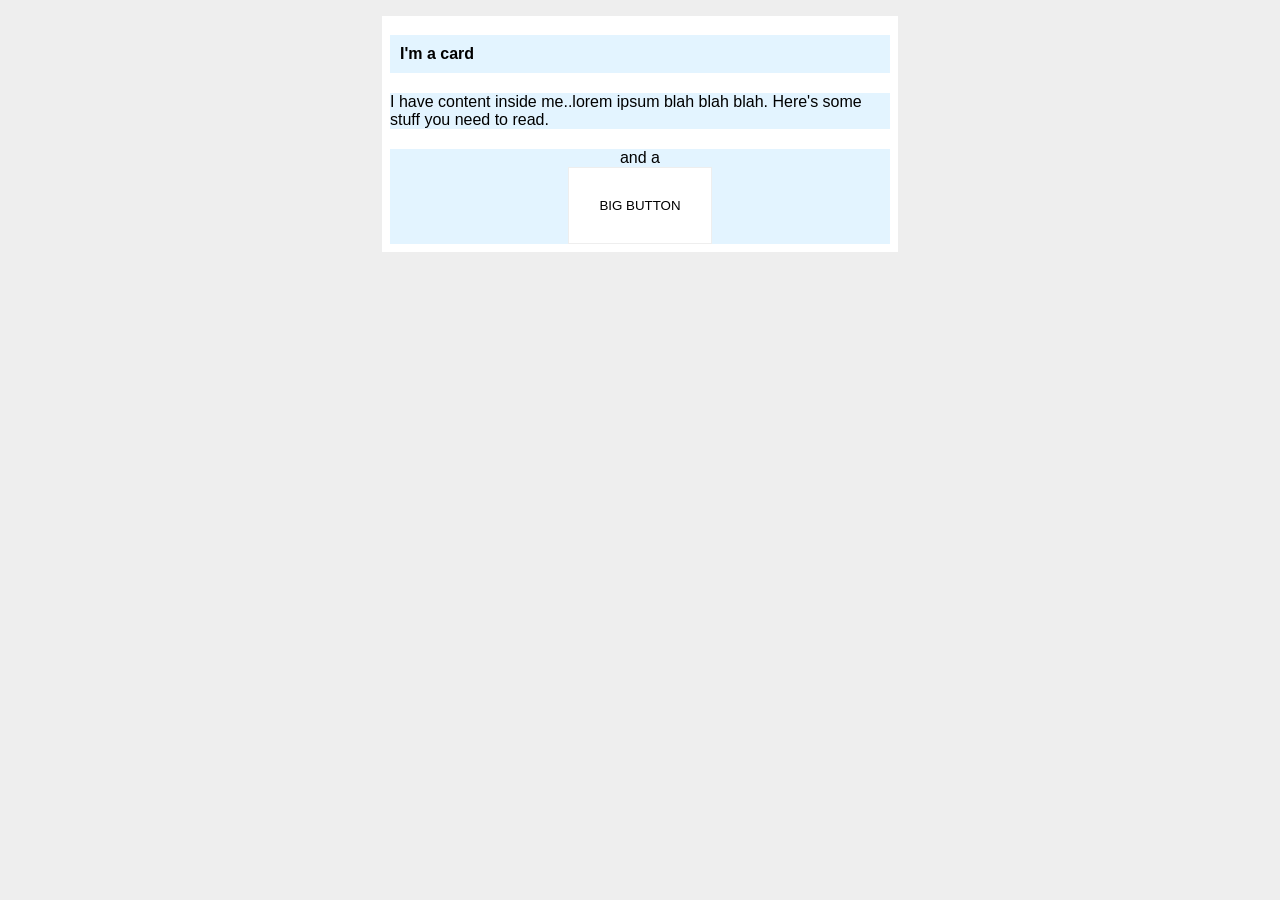
<file: foundations/block-and-inline/02-margin-and-padding-2/index.html>
<!DOCTYPE html>
<html lang="en">
  <head>
    <meta charset="UTF-8">
    <meta http-equiv="X-UA-Compatible" content="IE=edge">
    <meta name="viewport" content="width=device-width, initial-scale=1.0">
    <title>Margin and Padding exercise 2</title>
    <link rel="stylesheet" href="style.css">
  </head>
  <body>
    <div class="card">
      <h1 class="title">I'm a card</h1>
      <div class="content">I have content inside me..lorem ipsum blah blah blah. Here's some stuff you need to read.</div>
      <div class="button-container">and a <button>BIG BUTTON</button></div>
    </div> 
  </body>
</html>
</file>
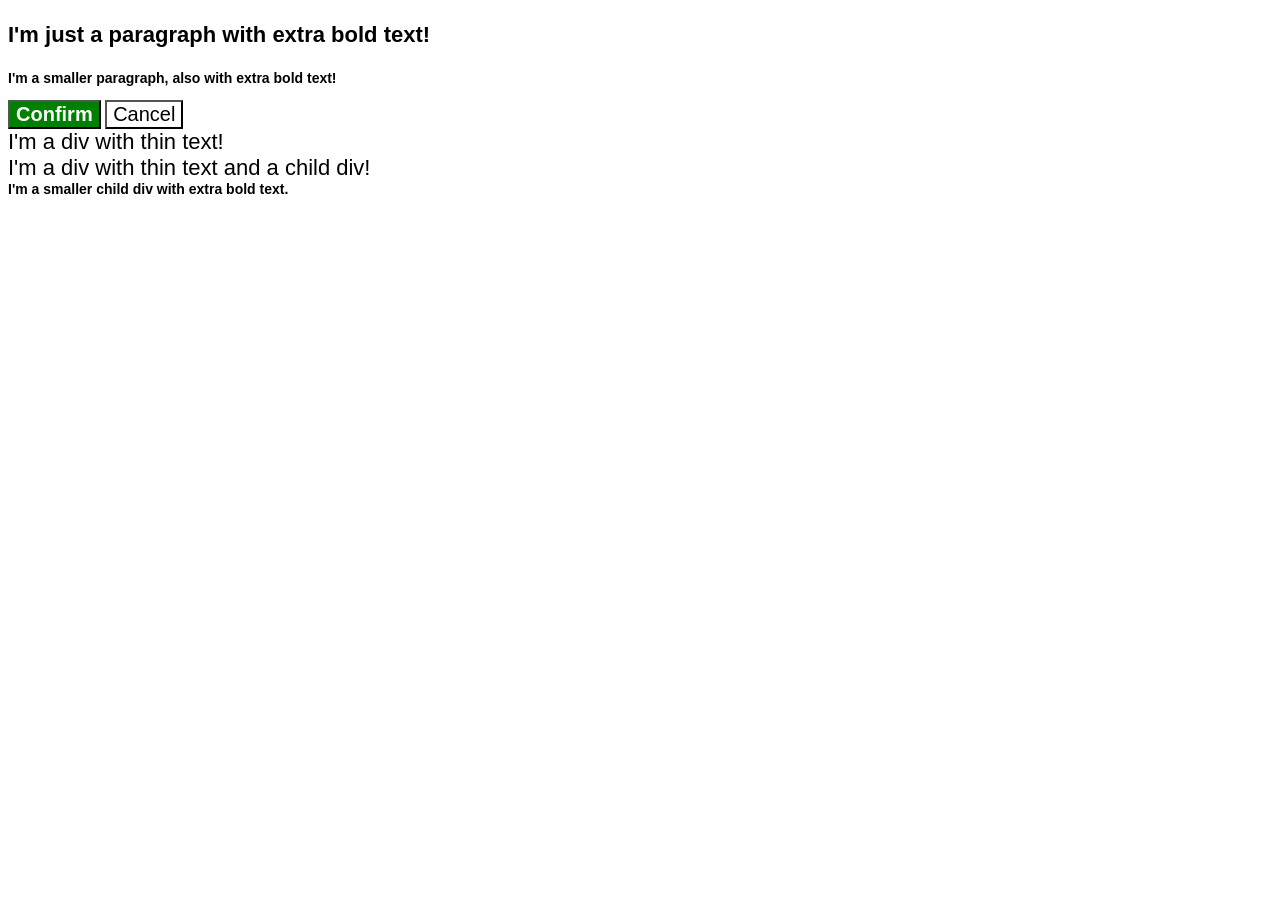
<file: foundations/cascade/01-cascade-fix/index.html>
<!DOCTYPE html>
<html lang="en">
  <head>
    <meta charset="UTF-8">
    <meta http-equiv="X-UA-Compatible" content="IE=edge">
    <meta name="viewport" content="width=device-width, initial-scale=1.0">
    <title>Fix the Cascade</title>
    <link rel="stylesheet" href="style.css">
  </head>
  <body>
    <p class="para">I'm just a paragraph with extra bold text!</p>
    <p class="para small-para">I'm a smaller paragraph, also with extra bold text!</p>

    <button id="confirm-button" class="button confirm">Confirm</button>
    <button id="cancel-button" class="button cancel">Cancel</button>

    <div class="text">I'm a div with thin text!</div>
    <div class="text">I'm a div with thin text and a child div!
      <div class="text child">I'm a smaller child div with extra bold text.</div>
    </div> 
  </body>
</html>
</file>
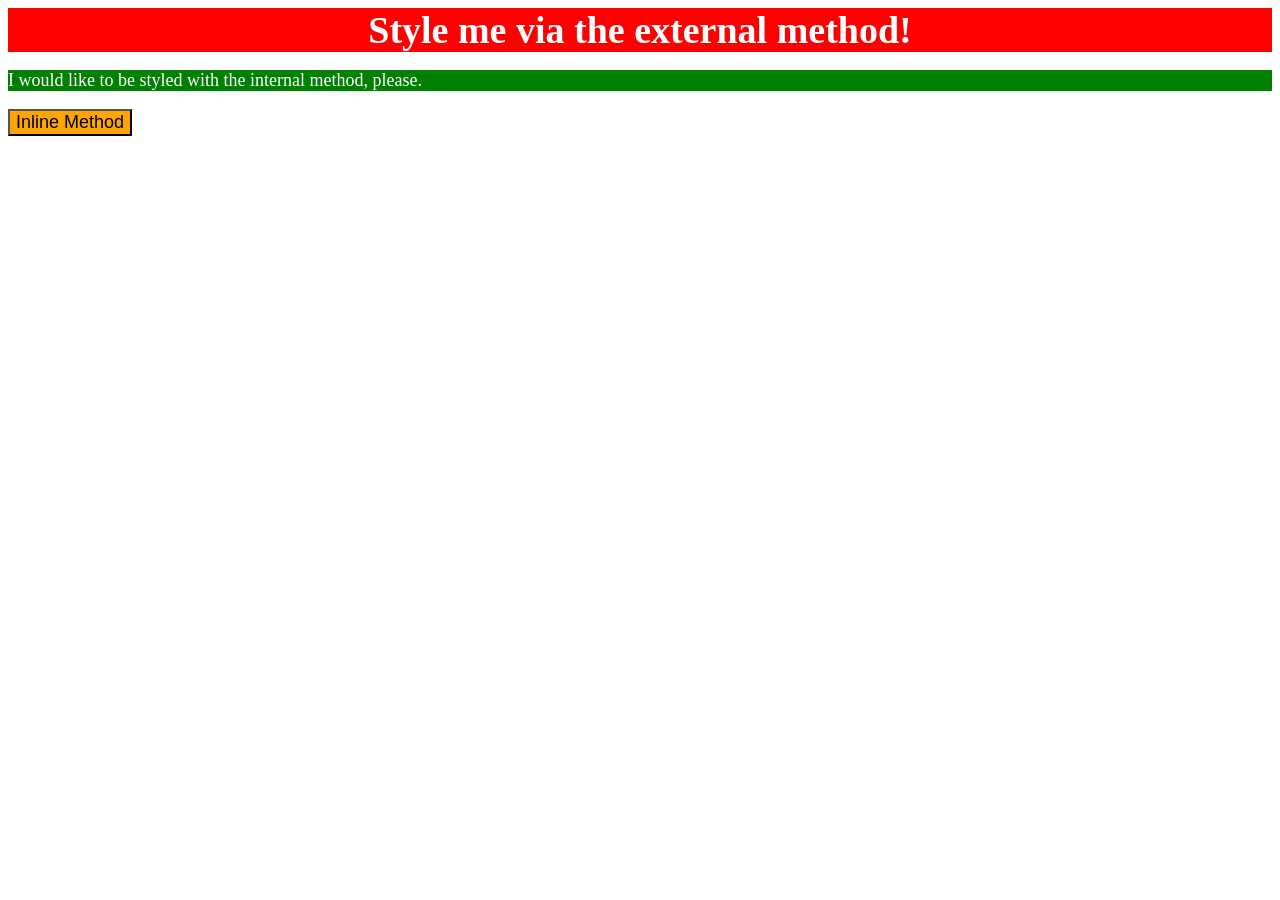
<file: foundations/intro-to-css/01-css-methods/index.html>
<!DOCTYPE html>
<html lang="en">
  <head>
    <meta charset="UTF-8">
    <meta http-equiv="X-UA-Compatible" content="IE=edge">
    <meta name="viewport" content="width=device-width, initial-scale=1.0">
    <title>Methods for Adding CSS</title>
    <link rel="stylesheet" href="style.css">
    <style>
      p {
        background-color: green;
        color: white;
        font-size: 18px;
       }
    </style>
  </head>
  <body>
    <div>Style me via the external method!</div>
    <p>I would like to be styled with the internal method, please.</p>
    <button style="background-color :orange ; font-size:18px">Inline Method</button>
  </body>
</html>
</file>
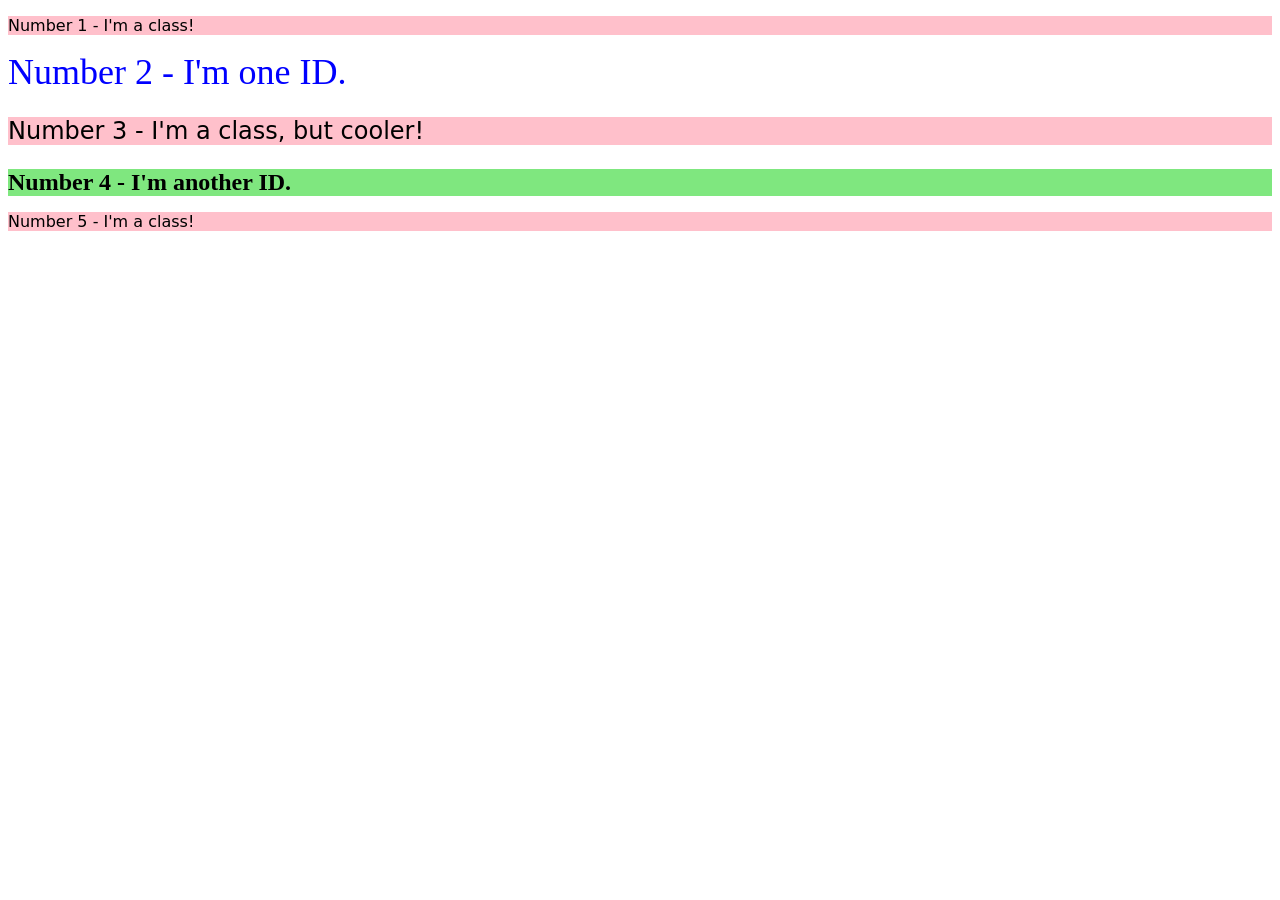
<file: foundations/intro-to-css/02-class-id-selectors/index.html>
<!DOCTYPE html>
<html lang="en">
  <head>
    <meta charset="UTF-8">
    <meta http-equiv="X-UA-Compatible" content="IE=edge">
    <meta name="viewport" content="width=device-width, initial-scale=1.0">
    <title>Class and ID Selectors</title>
    <link rel="stylesheet" href="style.css">
  </head>
  <body>
    <p class="odd">Number 1 - I'm a class!</p>
    <div id="num2">Number 2 - I'm one ID.</div>
    <p class="odd cooler">Number 3 - I'm a class, but cooler!</p>
    <div id="num4">Number 4 - I'm another ID.</div>
    <p class="odd">Number 5 - I'm a class!</p>
  </body>
</html>
</file>
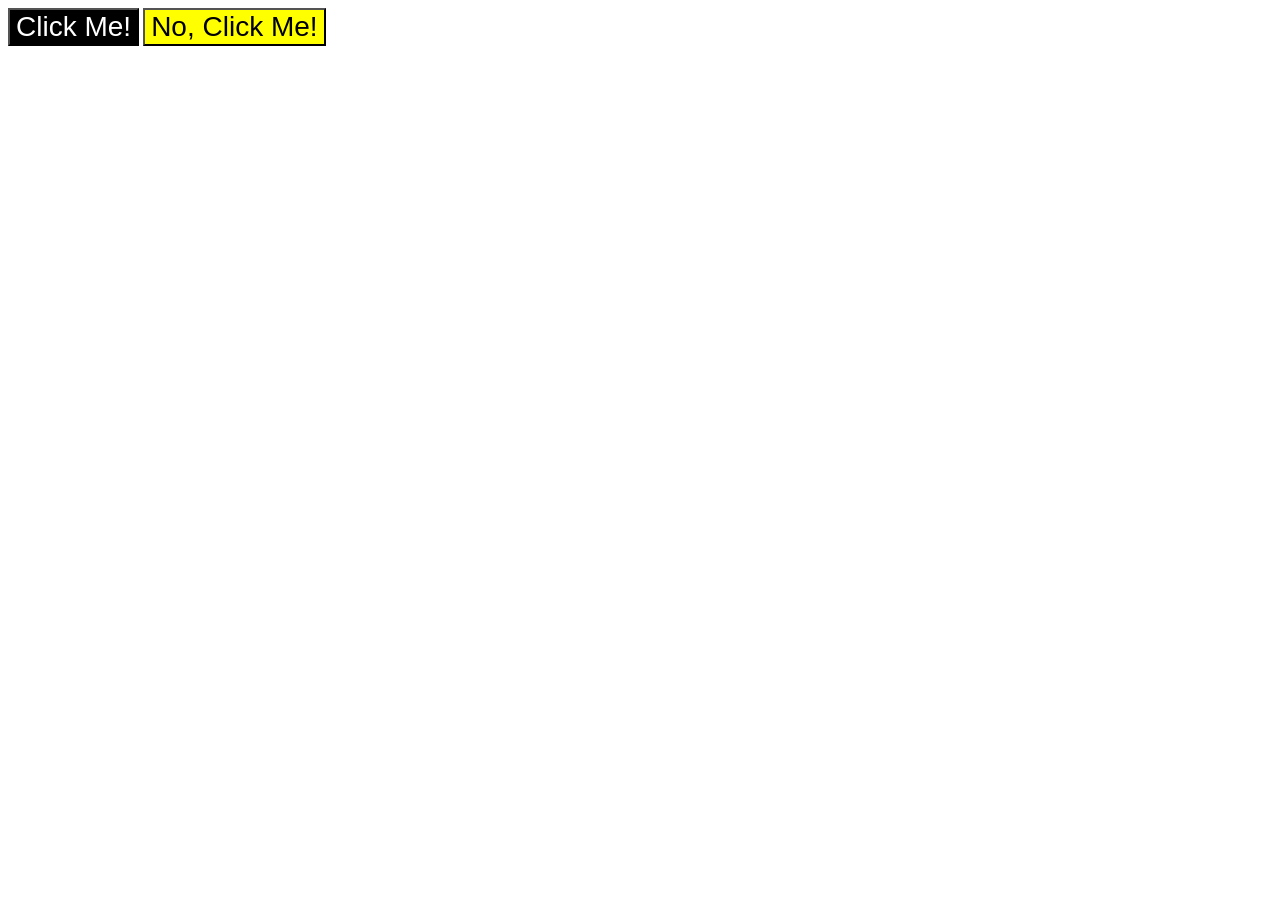
<file: foundations/intro-to-css/03-grouping-selectors/index.html>
<!DOCTYPE html>
<html lang="en">
  <head>
    <meta charset="UTF-8">
    <meta http-equiv="X-UA-Compatible" content="IE=edge">
    <meta name="viewport" content="width=device-width, initial-scale=1.0">
    <title>Grouping Selectors</title>
    <link rel="stylesheet" href="style.css">
  </head>
  <body>
    <button class="odd">Click Me!</button>
    <button class="even">No, Click Me!</button>
  </body>
</html>
</file>
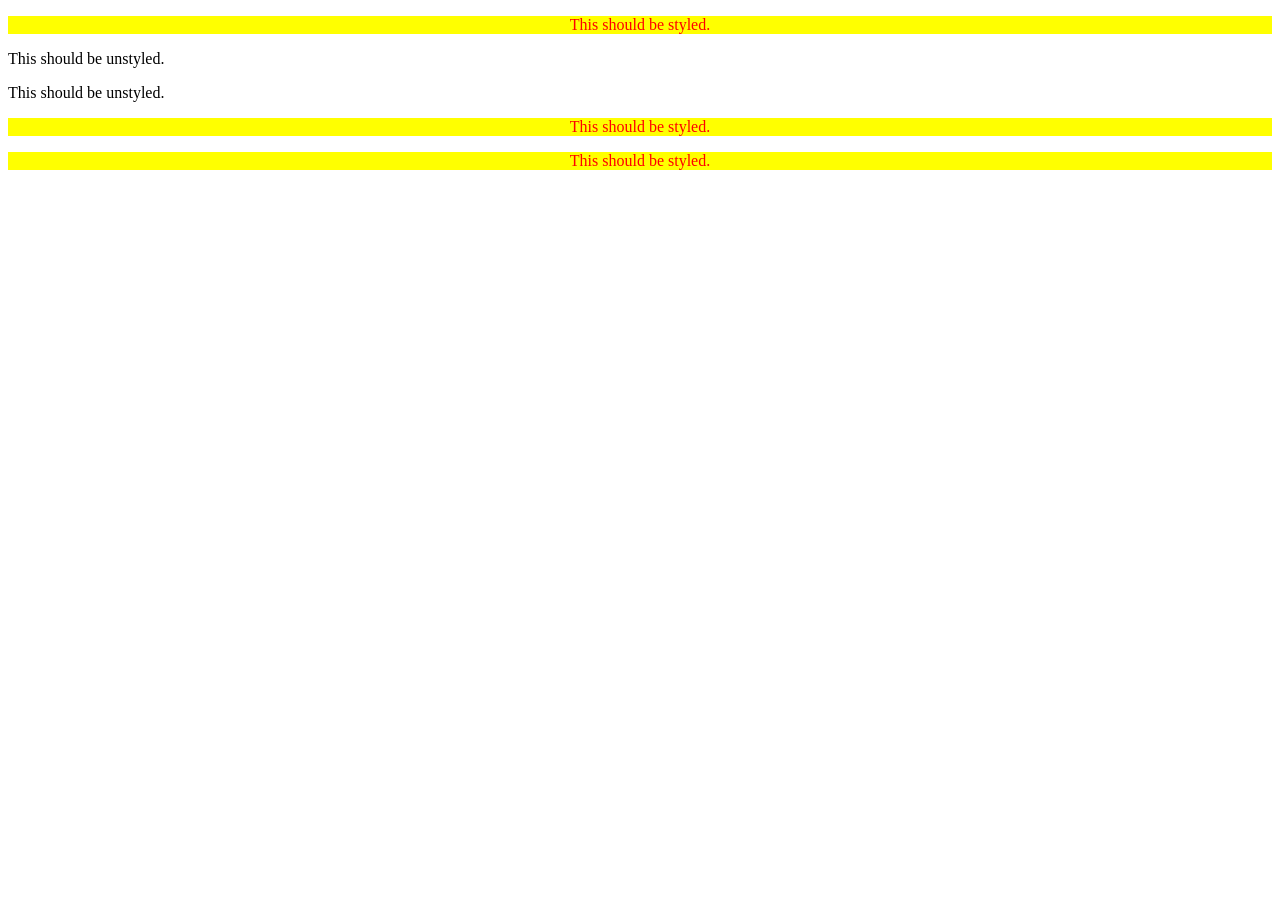
<file: foundations/intro-to-css/05-descendant-combinator/index.html>
<!DOCTYPE html>
<html lang="en">
  <head>
    <meta charset="UTF-8">
    <meta http-equiv="X-UA-Compatible" content="IE=edge">
    <meta name="viewport" content="width=device-width, initial-scale=1.0">
    <title>Descendant Combinator</title>
    <link rel="stylesheet" href="style.css">
  </head>
  <body> 
    <div class="container">
      <p class="text">This should be styled.</p>
    </div>
    <p class="text">This should be unstyled.</p>
    <p class="text">This should be unstyled.</p>
    <div class="container">
      <p class="text">This should be styled.</p>
      <p class="text">This should be styled.</p>
    </div>
  </body>
</html>
</file>
<file: foundations/block-and-inline/02-margin-and-padding-2/style.css>
body {
  background: #eee;
  font-family: sans-serif;
}

.card {
  padding: 8px;
  width: 500px;
  background: #fff;
  margin: 16px auto;
}

.title {
  background: #e3f4ff;
  margin-bottom: 20px;
  padding: 10px;
  font-size: 16px;
}

.content {
  background: #e3f4ff;
  padding: auto;
  margin-bottom: 20px;
}

.button-container {
  background: #e3f4ff;
  text-align:center;
}

button {
  background: white;
  border: 1px solid #eee;
  padding: 30px;
  display: block;
  margin: 0 auto;
}
</file>
<file: foundations/cascade/01-cascade-fix/style.css>
body {
  font-family: Arial, Helvetica, sans-serif;
}
 
.para,
.small-para {
  color: hsl(0, 0%, 0%);
  font-weight: 800;
}

.para {
  font-size: 22px;
}

.para.small-para {
  font-size: 14px;
  font-weight: 800;
}

.button.confirm {
  background: green;
  color: white;
  font-weight: bold;
} 

.button {
  background-color: rgb(255, 255, 255);
  color: rgb(0, 0, 0);
  font-size: 20px;
}

div.text {
  color: rgb(0, 0, 0);
  font-size: 22px;
  font-weight: 100;
}

div.text.child {
  color: rgb(0, 0, 0);
  font-weight: 800;
  font-size: 14px;
}
</file>
<file: foundations/intro-to-css/01-css-methods/style.css>
div {
    background-color:red ;
    color:white;
    text-align:center;
    font-weight:bold;
    font-size:38px;

}
</file>
<file: foundations/intro-to-css/02-class-id-selectors/style.css>
.odd {
background-color: pink;
font-family: Verdana, "DejaVu Sans", sans-serif;
}/* Add CSS Styling */

#num2{
    color: blue;
    font-size: 36px;
}

.cooler{
    font-size:24px;
}

#num4{
    background-color: rgb(127, 231, 127);
    font-weight: bold;
    font-size: 24px;
}
</file>
<file: foundations/intro-to-css/03-grouping-selectors/style.css>
/* Add CSS Styling */
.odd,
.even {
    font-size: 28px;
    font-family: Helvetica,"Times New Roman", sans-serif;

}

.odd{
    background-color:black;
    color:white;

}

.even{
    background-color:yellow;
}
</file>
<file: foundations/intro-to-css/05-descendant-combinator/style.css>
/* Add CSS Styling */
.container .text{
    background-color: yellow;
    color: red;
    text-align: center;
}
</file>
